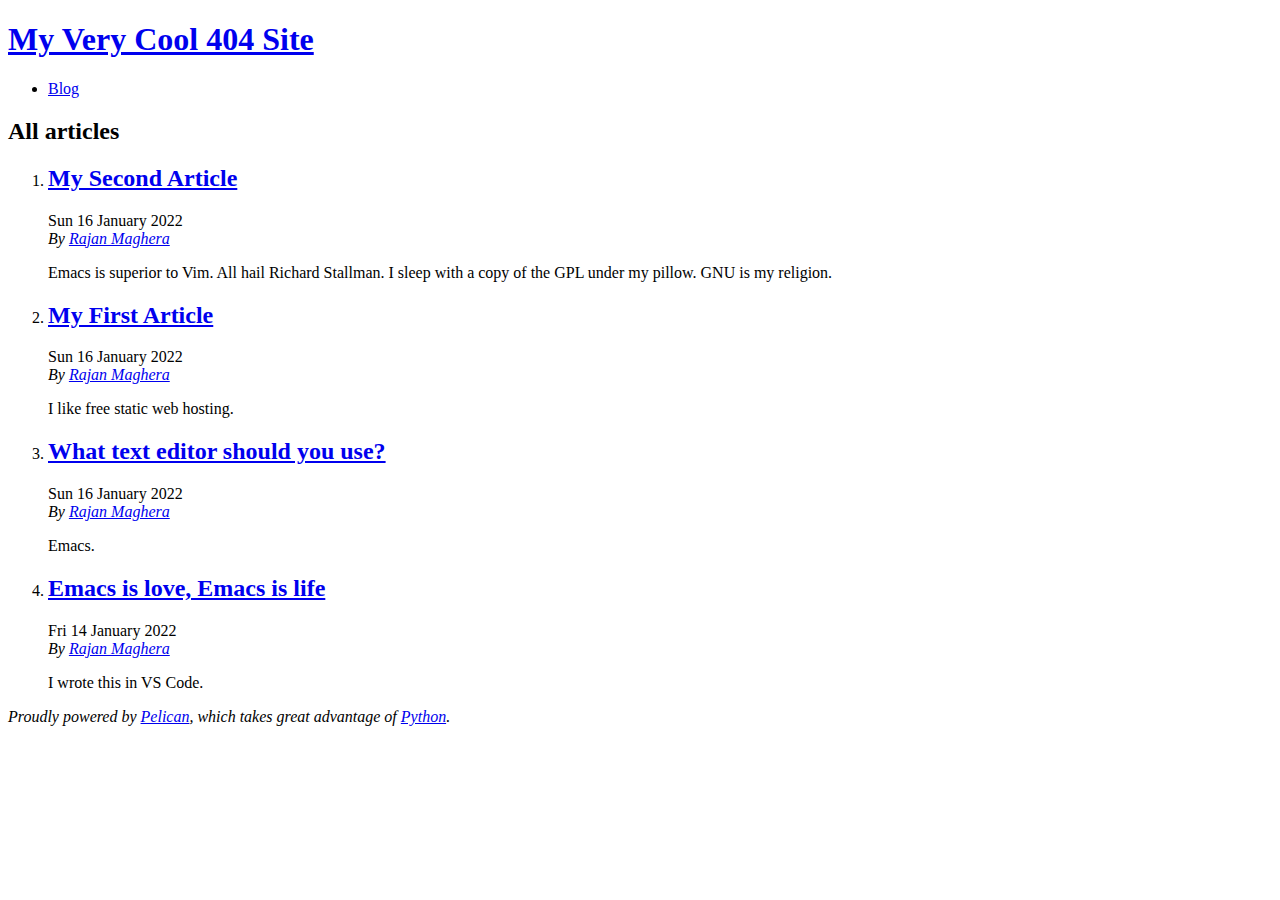
<file: docs/index.html>
<!DOCTYPE html>
<html lang="en">
<head>
        <title>My Very Cool 404 Site</title>
        <meta charset="utf-8" />
        <meta name="generator" content="Pelican" />
        <link href="https://rajanmaghera.github.io/cmput404-lab5/feeds/all.atom.xml" type="application/atom+xml" rel="alternate" title="My Very Cool 404 Site Full Atom Feed" />

  <link rel="stylesheet" type="text/css" href="https://rajanmaghera.github.io/cmput404-lab5/theme/style.css" />
</head>

<body id="index" class="home">
        <header id="banner" class="body">
                <h1><a href="https://rajanmaghera.github.io/cmput404-lab5/">My Very Cool 404 Site</a></h1>
        </header><!-- /#banner -->
        <nav id="menu"><ul>
            <li><a href="https://rajanmaghera.github.io/cmput404-lab5/category/blog.html">Blog</a></li>
        </ul></nav><!-- /#menu -->
<section id="content">
<h2>All articles</h2>

<ol id="post-list">
        <li><article class="hentry">
                <header> <h2 class="entry-title"><a href="https://rajanmaghera.github.io/cmput404-lab5/my-second-article.html" rel="bookmark" title="Permalink to My Second Article">My Second Article</a></h2> </header>
                <footer class="post-info">
                    <time class="published" datetime="2022-01-16T20:00:00-07:00"> Sun 16 January 2022 </time>
                    <address class="vcard author">By
                        <a class="url fn" href="https://rajanmaghera.github.io/cmput404-lab5/author/rajan-maghera.html">Rajan Maghera</a>
                    </address>
                </footer><!-- /.post-info -->
                <div class="entry-content"> <p>Emacs is superior to Vim. All hail Richard Stallman. I sleep with a copy of the GPL under my pillow. GNU is my religion.</p> </div><!-- /.entry-content -->
        </article></li>
        <li><article class="hentry">
                <header> <h2 class="entry-title"><a href="https://rajanmaghera.github.io/cmput404-lab5/my-first-article.html" rel="bookmark" title="Permalink to My First Article">My First Article</a></h2> </header>
                <footer class="post-info">
                    <time class="published" datetime="2022-01-16T19:50:00-07:00"> Sun 16 January 2022 </time>
                    <address class="vcard author">By
                        <a class="url fn" href="https://rajanmaghera.github.io/cmput404-lab5/author/rajan-maghera.html">Rajan Maghera</a>
                    </address>
                </footer><!-- /.post-info -->
                <div class="entry-content"> <p>I like free static web hosting.</p> </div><!-- /.entry-content -->
        </article></li>
        <li><article class="hentry">
                <header> <h2 class="entry-title"><a href="https://rajanmaghera.github.io/cmput404-lab5/what-text-editor-should-you-use.html" rel="bookmark" title="Permalink to What text editor should you use?">What text editor should you use?</a></h2> </header>
                <footer class="post-info">
                    <time class="published" datetime="2022-01-16T17:00:00-07:00"> Sun 16 January 2022 </time>
                    <address class="vcard author">By
                        <a class="url fn" href="https://rajanmaghera.github.io/cmput404-lab5/author/rajan-maghera.html">Rajan Maghera</a>
                    </address>
                </footer><!-- /.post-info -->
                <div class="entry-content"> <p>Emacs.</p> </div><!-- /.entry-content -->
        </article></li>
        <li><article class="hentry">
                <header> <h2 class="entry-title"><a href="https://rajanmaghera.github.io/cmput404-lab5/emacs-is-love-emacs-is-life.html" rel="bookmark" title="Permalink to Emacs is love, Emacs is life">Emacs is love, Emacs is life</a></h2> </header>
                <footer class="post-info">
                    <time class="published" datetime="2022-01-14T20:00:00-07:00"> Fri 14 January 2022 </time>
                    <address class="vcard author">By
                        <a class="url fn" href="https://rajanmaghera.github.io/cmput404-lab5/author/rajan-maghera.html">Rajan Maghera</a>
                    </address>
                </footer><!-- /.post-info -->
                <div class="entry-content"> <p>I wrote this in VS Code.</p> </div><!-- /.entry-content -->
        </article></li>
</ol><!-- /#posts-list -->
</section><!-- /#content -->
        <footer id="contentinfo" class="body">
                <address id="about" class="vcard body">
                Proudly powered by <a href="https://getpelican.com/">Pelican</a>,
                which takes great advantage of <a href="https://www.python.org/">Python</a>.
                </address><!-- /#about -->
        </footer><!-- /#contentinfo -->
</body>
</html>
</file>
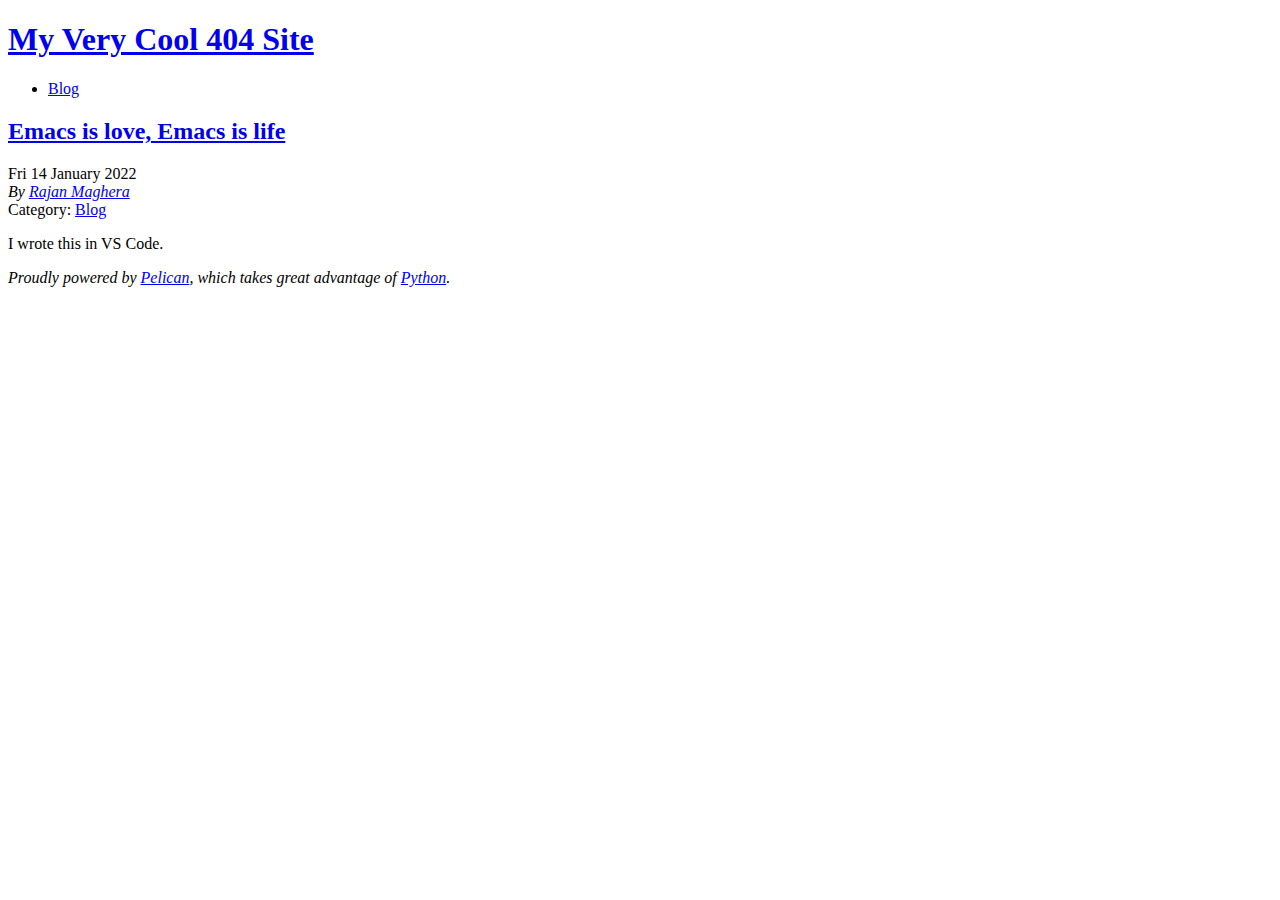
<file: docs/emacs-is-love-emacs-is-life.html>
<!DOCTYPE html>
<html lang="en">
<head>
          <title>My Very Cool 404 Site - Emacs is love, Emacs is life</title>
        <meta charset="utf-8" />
        <meta name="generator" content="Pelican" />
        <link href="https://rajanmaghera.github.io/cmput404-lab5/feeds/all.atom.xml" type="application/atom+xml" rel="alternate" title="My Very Cool 404 Site Full Atom Feed" />
        <link href="https://rajanmaghera.github.io/cmput404-lab5/feeds/blog.atom.xml" type="application/atom+xml" rel="alternate" title="My Very Cool 404 Site Categories Atom Feed" />

  <link rel="stylesheet" type="text/css" href="https://rajanmaghera.github.io/cmput404-lab5/theme/style.css" />





</head>

<body id="index" class="home">
        <header id="banner" class="body">
                <h1><a href="https://rajanmaghera.github.io/cmput404-lab5/">My Very Cool 404 Site</a></h1>
        </header><!-- /#banner -->
        <nav id="menu"><ul>
            <li class="active"><a href="https://rajanmaghera.github.io/cmput404-lab5/category/blog.html">Blog</a></li>
        </ul></nav><!-- /#menu -->
<section id="content" class="body">
  <header>
    <h2 class="entry-title">
      <a href="https://rajanmaghera.github.io/cmput404-lab5/emacs-is-love-emacs-is-life.html" rel="bookmark"
         title="Permalink to Emacs is love, Emacs is life">Emacs is love, Emacs is life</a></h2>
 
  </header>
  <footer class="post-info">
    <time class="published" datetime="2022-01-14T20:00:00-07:00">
      Fri 14 January 2022
    </time>
    <address class="vcard author">
      By           <a class="url fn" href="https://rajanmaghera.github.io/cmput404-lab5/author/rajan-maghera.html">Rajan Maghera</a>
    </address>
    <div class="category">
        Category: <a href="https://rajanmaghera.github.io/cmput404-lab5/category/blog.html">Blog</a>
    </div>
  </footer><!-- /.post-info -->
  <div class="entry-content">
    <p>I wrote this in VS Code.</p>
  </div><!-- /.entry-content -->
</section>
        <footer id="contentinfo" class="body">
                <address id="about" class="vcard body">
                Proudly powered by <a href="https://getpelican.com/">Pelican</a>,
                which takes great advantage of <a href="https://www.python.org/">Python</a>.
                </address><!-- /#about -->
        </footer><!-- /#contentinfo -->
</body>
</html>
</file>
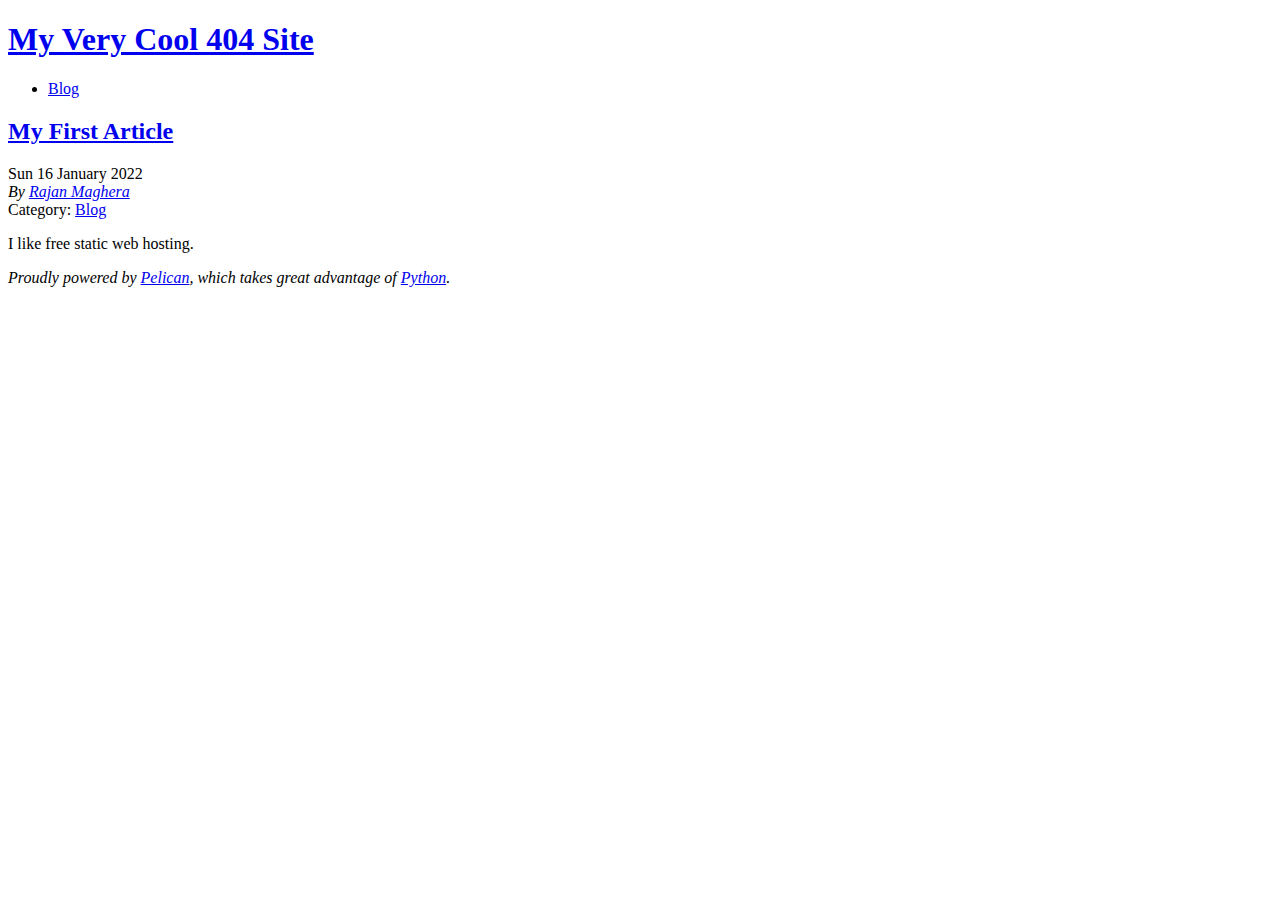
<file: docs/my-first-article.html>
<!DOCTYPE html>
<html lang="en">
<head>
          <title>My Very Cool 404 Site - My First Article</title>
        <meta charset="utf-8" />
        <meta name="generator" content="Pelican" />
        <link href="https://rajanmaghera.github.io/cmput404-lab5/feeds/all.atom.xml" type="application/atom+xml" rel="alternate" title="My Very Cool 404 Site Full Atom Feed" />
        <link href="https://rajanmaghera.github.io/cmput404-lab5/feeds/blog.atom.xml" type="application/atom+xml" rel="alternate" title="My Very Cool 404 Site Categories Atom Feed" />

  <link rel="stylesheet" type="text/css" href="https://rajanmaghera.github.io/cmput404-lab5/theme/style.css" />





</head>

<body id="index" class="home">
        <header id="banner" class="body">
                <h1><a href="https://rajanmaghera.github.io/cmput404-lab5/">My Very Cool 404 Site</a></h1>
        </header><!-- /#banner -->
        <nav id="menu"><ul>
            <li class="active"><a href="https://rajanmaghera.github.io/cmput404-lab5/category/blog.html">Blog</a></li>
        </ul></nav><!-- /#menu -->
<section id="content" class="body">
  <header>
    <h2 class="entry-title">
      <a href="https://rajanmaghera.github.io/cmput404-lab5/my-first-article.html" rel="bookmark"
         title="Permalink to My First Article">My First Article</a></h2>
 
  </header>
  <footer class="post-info">
    <time class="published" datetime="2022-01-16T19:50:00-07:00">
      Sun 16 January 2022
    </time>
    <address class="vcard author">
      By           <a class="url fn" href="https://rajanmaghera.github.io/cmput404-lab5/author/rajan-maghera.html">Rajan Maghera</a>
    </address>
    <div class="category">
        Category: <a href="https://rajanmaghera.github.io/cmput404-lab5/category/blog.html">Blog</a>
    </div>
  </footer><!-- /.post-info -->
  <div class="entry-content">
    <p>I like free static web hosting.</p>
  </div><!-- /.entry-content -->
</section>
        <footer id="contentinfo" class="body">
                <address id="about" class="vcard body">
                Proudly powered by <a href="https://getpelican.com/">Pelican</a>,
                which takes great advantage of <a href="https://www.python.org/">Python</a>.
                </address><!-- /#about -->
        </footer><!-- /#contentinfo -->
</body>
</html>
</file>
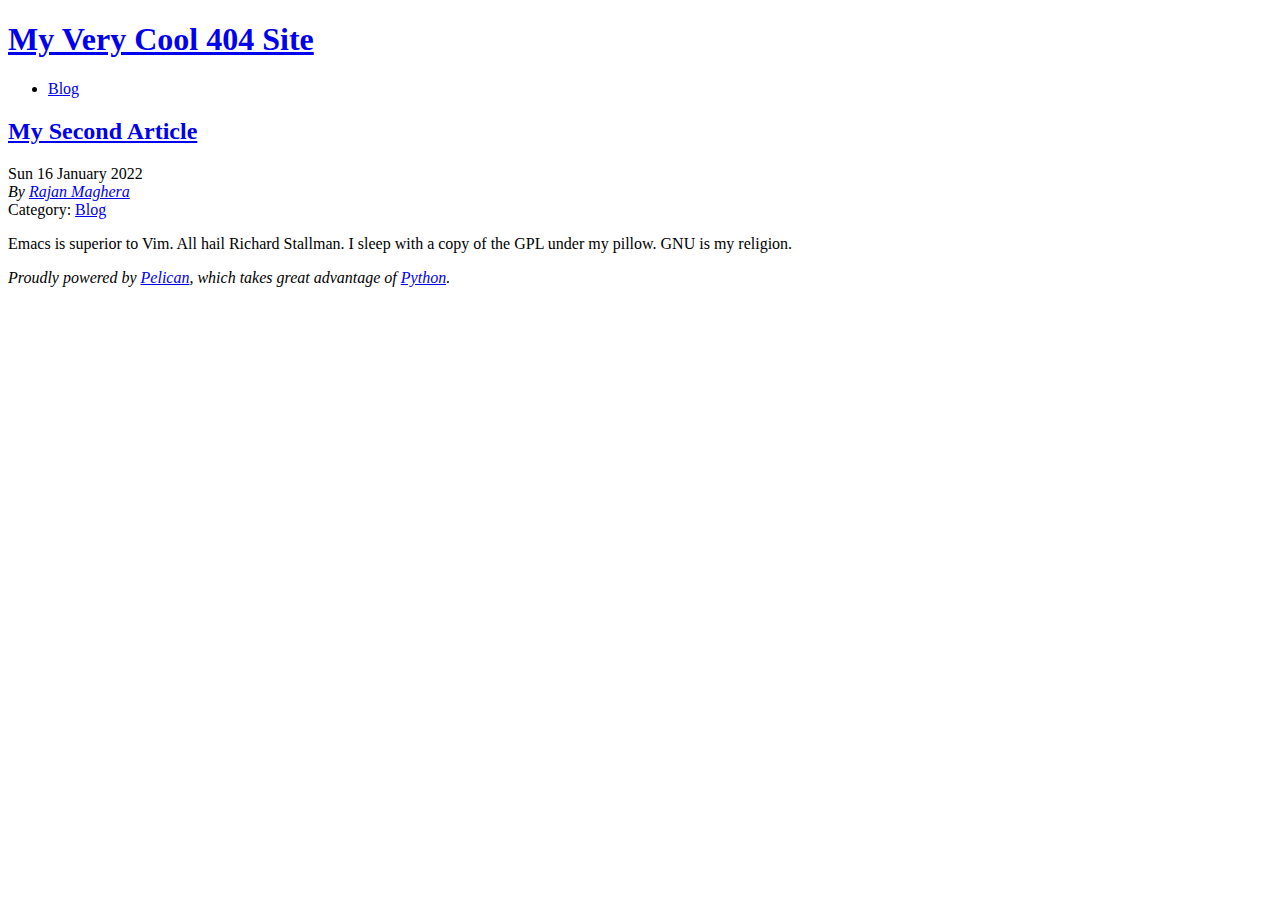
<file: docs/my-second-article.html>
<!DOCTYPE html>
<html lang="en">
<head>
          <title>My Very Cool 404 Site - My Second Article</title>
        <meta charset="utf-8" />
        <meta name="generator" content="Pelican" />
        <link href="https://rajanmaghera.github.io/cmput404-lab5/feeds/all.atom.xml" type="application/atom+xml" rel="alternate" title="My Very Cool 404 Site Full Atom Feed" />
        <link href="https://rajanmaghera.github.io/cmput404-lab5/feeds/blog.atom.xml" type="application/atom+xml" rel="alternate" title="My Very Cool 404 Site Categories Atom Feed" />

  <link rel="stylesheet" type="text/css" href="https://rajanmaghera.github.io/cmput404-lab5/theme/style.css" />





</head>

<body id="index" class="home">
        <header id="banner" class="body">
                <h1><a href="https://rajanmaghera.github.io/cmput404-lab5/">My Very Cool 404 Site</a></h1>
        </header><!-- /#banner -->
        <nav id="menu"><ul>
            <li class="active"><a href="https://rajanmaghera.github.io/cmput404-lab5/category/blog.html">Blog</a></li>
        </ul></nav><!-- /#menu -->
<section id="content" class="body">
  <header>
    <h2 class="entry-title">
      <a href="https://rajanmaghera.github.io/cmput404-lab5/my-second-article.html" rel="bookmark"
         title="Permalink to My Second Article">My Second Article</a></h2>
 
  </header>
  <footer class="post-info">
    <time class="published" datetime="2022-01-16T20:00:00-07:00">
      Sun 16 January 2022
    </time>
    <address class="vcard author">
      By           <a class="url fn" href="https://rajanmaghera.github.io/cmput404-lab5/author/rajan-maghera.html">Rajan Maghera</a>
    </address>
    <div class="category">
        Category: <a href="https://rajanmaghera.github.io/cmput404-lab5/category/blog.html">Blog</a>
    </div>
  </footer><!-- /.post-info -->
  <div class="entry-content">
    <p>Emacs is superior to Vim. All hail Richard Stallman. I sleep with a copy of the GPL under my pillow. GNU is my religion.</p>
  </div><!-- /.entry-content -->
</section>
        <footer id="contentinfo" class="body">
                <address id="about" class="vcard body">
                Proudly powered by <a href="https://getpelican.com/">Pelican</a>,
                which takes great advantage of <a href="https://www.python.org/">Python</a>.
                </address><!-- /#about -->
        </footer><!-- /#contentinfo -->
</body>
</html>
</file>
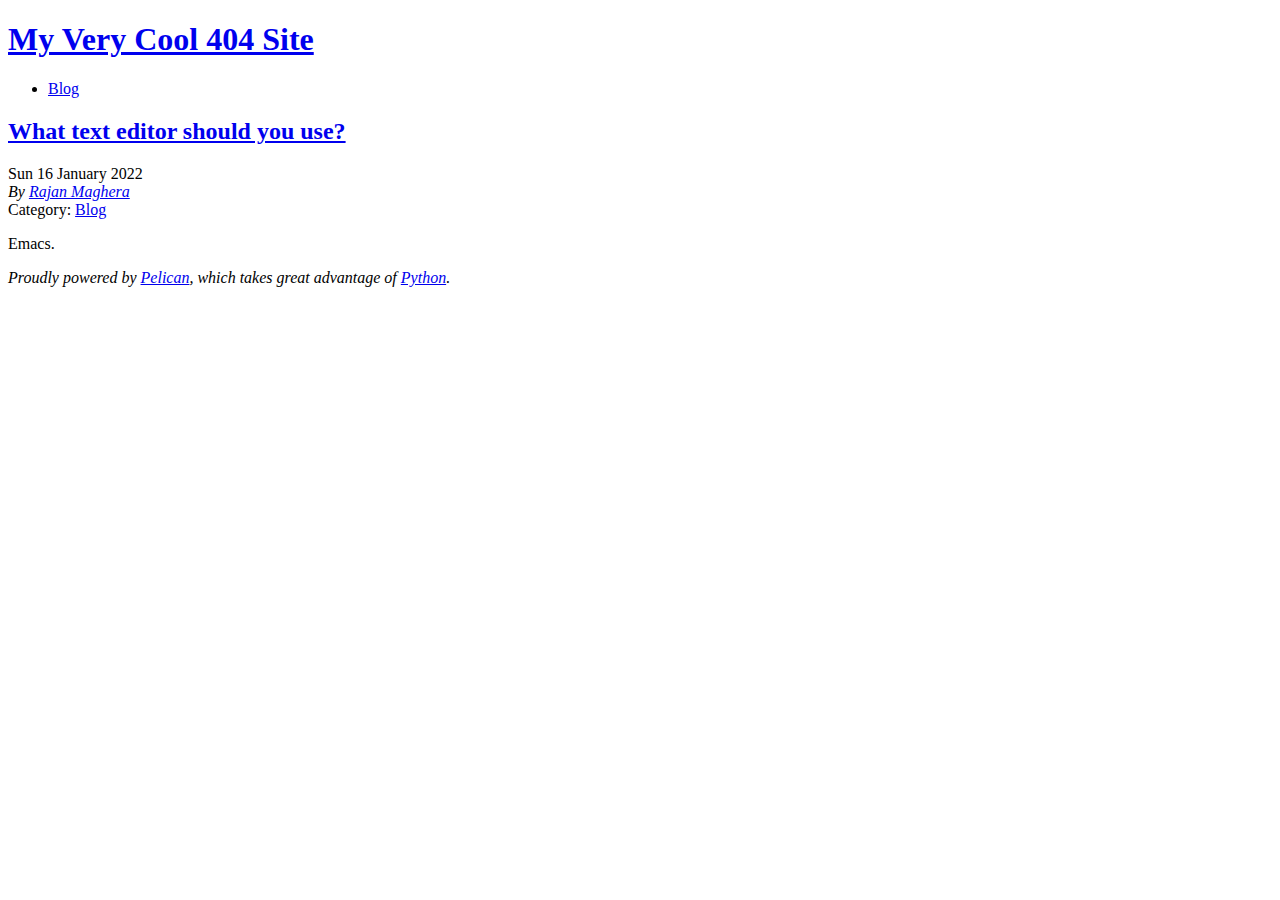
<file: docs/what-text-editor-should-you-use.html>
<!DOCTYPE html>
<html lang="en">
<head>
          <title>My Very Cool 404 Site - What text editor should you use?</title>
        <meta charset="utf-8" />
        <meta name="generator" content="Pelican" />
        <link href="https://rajanmaghera.github.io/cmput404-lab5/feeds/all.atom.xml" type="application/atom+xml" rel="alternate" title="My Very Cool 404 Site Full Atom Feed" />
        <link href="https://rajanmaghera.github.io/cmput404-lab5/feeds/blog.atom.xml" type="application/atom+xml" rel="alternate" title="My Very Cool 404 Site Categories Atom Feed" />

  <link rel="stylesheet" type="text/css" href="https://rajanmaghera.github.io/cmput404-lab5/theme/style.css" />





</head>

<body id="index" class="home">
        <header id="banner" class="body">
                <h1><a href="https://rajanmaghera.github.io/cmput404-lab5/">My Very Cool 404 Site</a></h1>
        </header><!-- /#banner -->
        <nav id="menu"><ul>
            <li class="active"><a href="https://rajanmaghera.github.io/cmput404-lab5/category/blog.html">Blog</a></li>
        </ul></nav><!-- /#menu -->
<section id="content" class="body">
  <header>
    <h2 class="entry-title">
      <a href="https://rajanmaghera.github.io/cmput404-lab5/what-text-editor-should-you-use.html" rel="bookmark"
         title="Permalink to What text editor should you use?">What text editor should you use?</a></h2>
 
  </header>
  <footer class="post-info">
    <time class="published" datetime="2022-01-16T17:00:00-07:00">
      Sun 16 January 2022
    </time>
    <address class="vcard author">
      By           <a class="url fn" href="https://rajanmaghera.github.io/cmput404-lab5/author/rajan-maghera.html">Rajan Maghera</a>
    </address>
    <div class="category">
        Category: <a href="https://rajanmaghera.github.io/cmput404-lab5/category/blog.html">Blog</a>
    </div>
  </footer><!-- /.post-info -->
  <div class="entry-content">
    <p>Emacs.</p>
  </div><!-- /.entry-content -->
</section>
        <footer id="contentinfo" class="body">
                <address id="about" class="vcard body">
                Proudly powered by <a href="https://getpelican.com/">Pelican</a>,
                which takes great advantage of <a href="https://www.python.org/">Python</a>.
                </address><!-- /#about -->
        </footer><!-- /#contentinfo -->
</body>
</html>
</file>
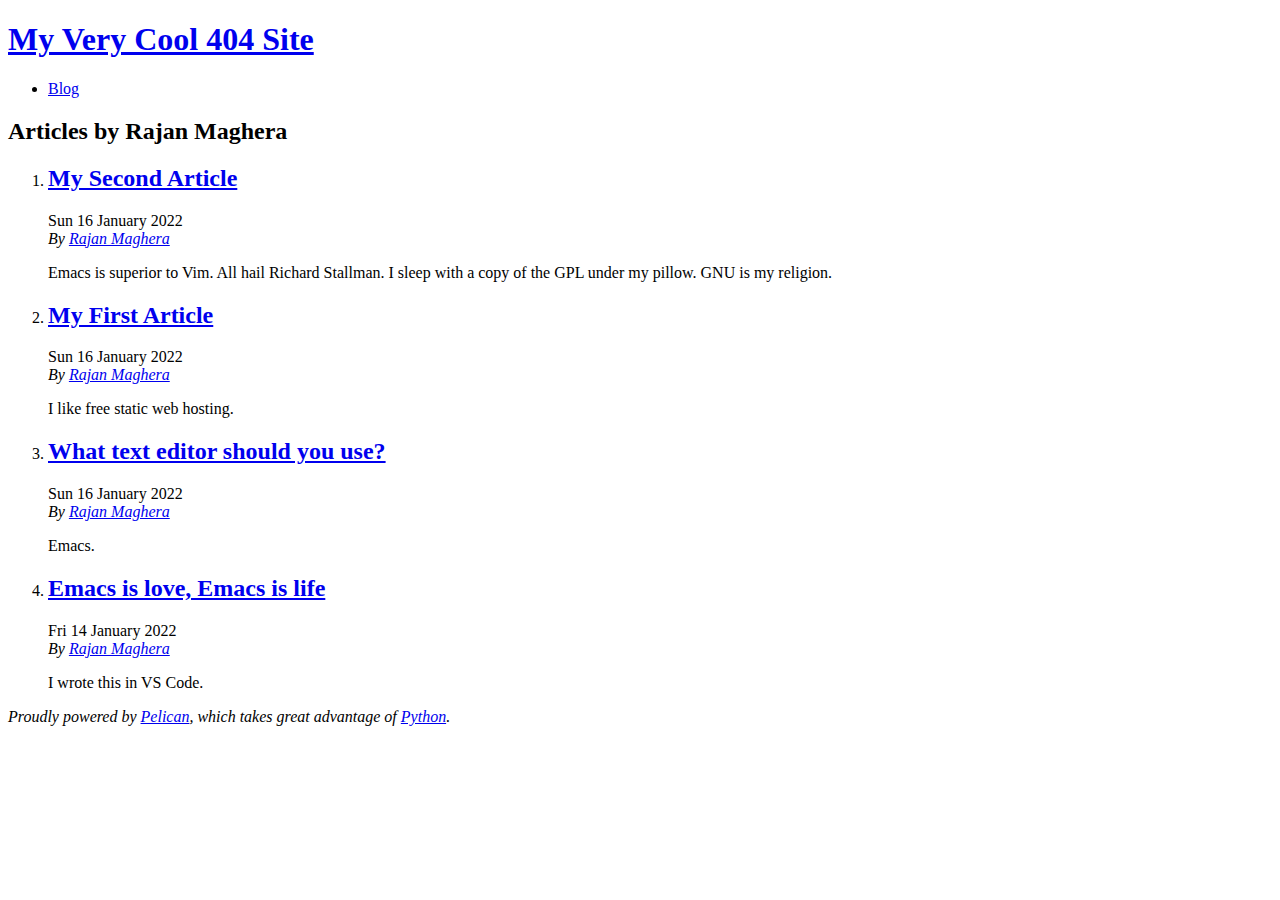
<file: docs/author/rajan-maghera.html>
<!DOCTYPE html>
<html lang="en">
<head>
        <title>My Very Cool 404 Site - Articles by Rajan Maghera</title>
        <meta charset="utf-8" />
        <meta name="generator" content="Pelican" />
        <link href="https://rajanmaghera.github.io/cmput404-lab5/feeds/all.atom.xml" type="application/atom+xml" rel="alternate" title="My Very Cool 404 Site Full Atom Feed" />

  <link rel="stylesheet" type="text/css" href="https://rajanmaghera.github.io/cmput404-lab5/theme/style.css" />
</head>

<body id="index" class="home">
        <header id="banner" class="body">
                <h1><a href="https://rajanmaghera.github.io/cmput404-lab5/">My Very Cool 404 Site</a></h1>
        </header><!-- /#banner -->
        <nav id="menu"><ul>
            <li><a href="https://rajanmaghera.github.io/cmput404-lab5/category/blog.html">Blog</a></li>
        </ul></nav><!-- /#menu -->
<section id="content">
<h2>Articles by Rajan Maghera</h2>

<ol id="post-list">
        <li><article class="hentry">
                <header> <h2 class="entry-title"><a href="https://rajanmaghera.github.io/cmput404-lab5/my-second-article.html" rel="bookmark" title="Permalink to My Second Article">My Second Article</a></h2> </header>
                <footer class="post-info">
                    <time class="published" datetime="2022-01-16T20:00:00-07:00"> Sun 16 January 2022 </time>
                    <address class="vcard author">By
                        <a class="url fn" href="https://rajanmaghera.github.io/cmput404-lab5/author/rajan-maghera.html">Rajan Maghera</a>
                    </address>
                </footer><!-- /.post-info -->
                <div class="entry-content"> <p>Emacs is superior to Vim. All hail Richard Stallman. I sleep with a copy of the GPL under my pillow. GNU is my religion.</p> </div><!-- /.entry-content -->
        </article></li>
        <li><article class="hentry">
                <header> <h2 class="entry-title"><a href="https://rajanmaghera.github.io/cmput404-lab5/my-first-article.html" rel="bookmark" title="Permalink to My First Article">My First Article</a></h2> </header>
                <footer class="post-info">
                    <time class="published" datetime="2022-01-16T19:50:00-07:00"> Sun 16 January 2022 </time>
                    <address class="vcard author">By
                        <a class="url fn" href="https://rajanmaghera.github.io/cmput404-lab5/author/rajan-maghera.html">Rajan Maghera</a>
                    </address>
                </footer><!-- /.post-info -->
                <div class="entry-content"> <p>I like free static web hosting.</p> </div><!-- /.entry-content -->
        </article></li>
        <li><article class="hentry">
                <header> <h2 class="entry-title"><a href="https://rajanmaghera.github.io/cmput404-lab5/what-text-editor-should-you-use.html" rel="bookmark" title="Permalink to What text editor should you use?">What text editor should you use?</a></h2> </header>
                <footer class="post-info">
                    <time class="published" datetime="2022-01-16T17:00:00-07:00"> Sun 16 January 2022 </time>
                    <address class="vcard author">By
                        <a class="url fn" href="https://rajanmaghera.github.io/cmput404-lab5/author/rajan-maghera.html">Rajan Maghera</a>
                    </address>
                </footer><!-- /.post-info -->
                <div class="entry-content"> <p>Emacs.</p> </div><!-- /.entry-content -->
        </article></li>
        <li><article class="hentry">
                <header> <h2 class="entry-title"><a href="https://rajanmaghera.github.io/cmput404-lab5/emacs-is-love-emacs-is-life.html" rel="bookmark" title="Permalink to Emacs is love, Emacs is life">Emacs is love, Emacs is life</a></h2> </header>
                <footer class="post-info">
                    <time class="published" datetime="2022-01-14T20:00:00-07:00"> Fri 14 January 2022 </time>
                    <address class="vcard author">By
                        <a class="url fn" href="https://rajanmaghera.github.io/cmput404-lab5/author/rajan-maghera.html">Rajan Maghera</a>
                    </address>
                </footer><!-- /.post-info -->
                <div class="entry-content"> <p>I wrote this in VS Code.</p> </div><!-- /.entry-content -->
        </article></li>
</ol><!-- /#posts-list -->
</section><!-- /#content -->
        <footer id="contentinfo" class="body">
                <address id="about" class="vcard body">
                Proudly powered by <a href="https://getpelican.com/">Pelican</a>,
                which takes great advantage of <a href="https://www.python.org/">Python</a>.
                </address><!-- /#about -->
        </footer><!-- /#contentinfo -->
</body>
</html>
</file>
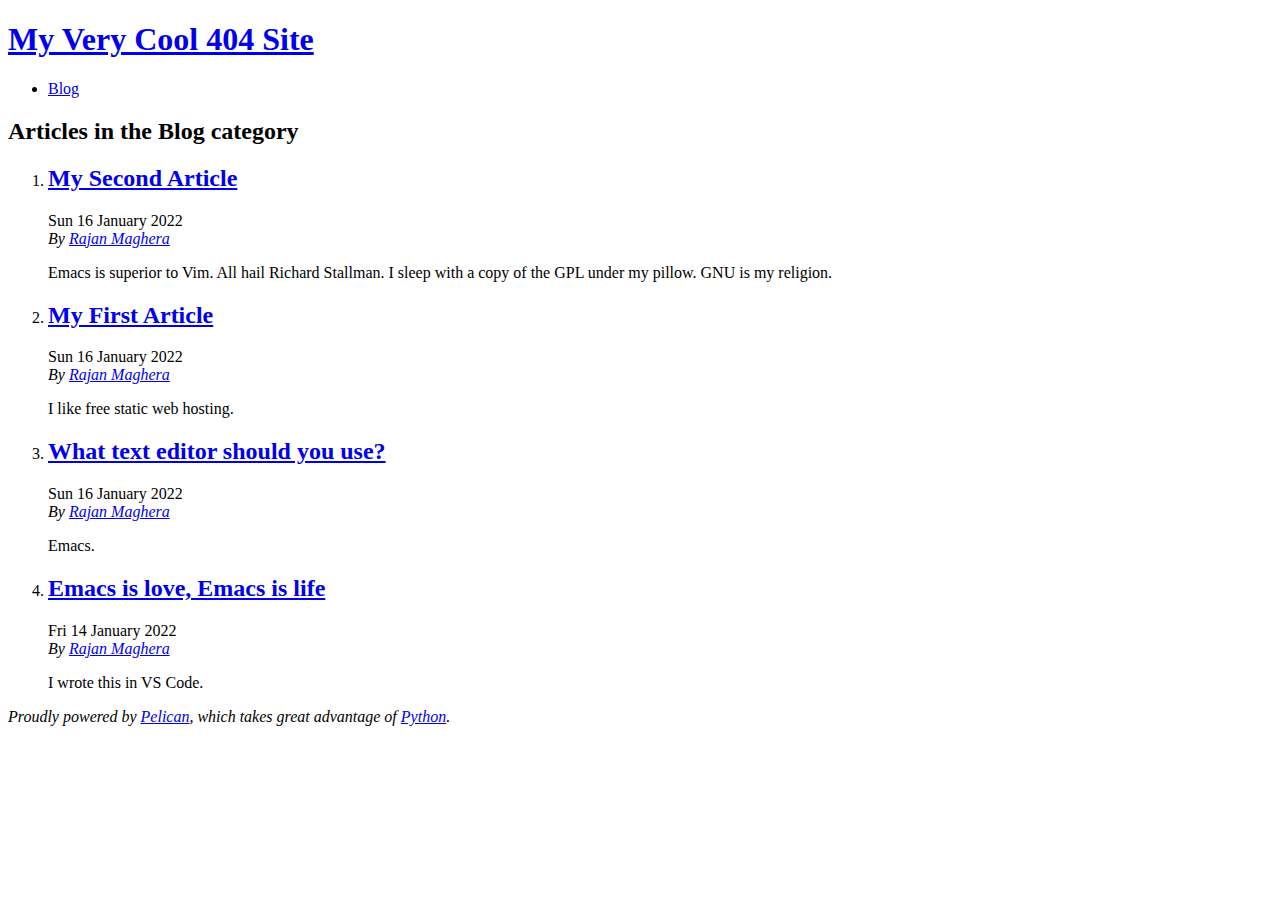
<file: docs/category/blog.html>
<!DOCTYPE html>
<html lang="en">
<head>
        <title>My Very Cool 404 Site - Blog category</title>
        <meta charset="utf-8" />
        <meta name="generator" content="Pelican" />
        <link href="https://rajanmaghera.github.io/cmput404-lab5/feeds/all.atom.xml" type="application/atom+xml" rel="alternate" title="My Very Cool 404 Site Full Atom Feed" />
        <link href="https://rajanmaghera.github.io/cmput404-lab5/feeds/blog.atom.xml" type="application/atom+xml" rel="alternate" title="My Very Cool 404 Site Categories Atom Feed" />

  <link rel="stylesheet" type="text/css" href="https://rajanmaghera.github.io/cmput404-lab5/theme/style.css" />
</head>

<body id="index" class="home">
        <header id="banner" class="body">
                <h1><a href="https://rajanmaghera.github.io/cmput404-lab5/">My Very Cool 404 Site</a></h1>
        </header><!-- /#banner -->
        <nav id="menu"><ul>
            <li class="active"><a href="https://rajanmaghera.github.io/cmput404-lab5/category/blog.html">Blog</a></li>
        </ul></nav><!-- /#menu -->
<section id="content">
<h2>Articles in the Blog category</h2>

<ol id="post-list">
        <li><article class="hentry">
                <header> <h2 class="entry-title"><a href="https://rajanmaghera.github.io/cmput404-lab5/my-second-article.html" rel="bookmark" title="Permalink to My Second Article">My Second Article</a></h2> </header>
                <footer class="post-info">
                    <time class="published" datetime="2022-01-16T20:00:00-07:00"> Sun 16 January 2022 </time>
                    <address class="vcard author">By
                        <a class="url fn" href="https://rajanmaghera.github.io/cmput404-lab5/author/rajan-maghera.html">Rajan Maghera</a>
                    </address>
                </footer><!-- /.post-info -->
                <div class="entry-content"> <p>Emacs is superior to Vim. All hail Richard Stallman. I sleep with a copy of the GPL under my pillow. GNU is my religion.</p> </div><!-- /.entry-content -->
        </article></li>
        <li><article class="hentry">
                <header> <h2 class="entry-title"><a href="https://rajanmaghera.github.io/cmput404-lab5/my-first-article.html" rel="bookmark" title="Permalink to My First Article">My First Article</a></h2> </header>
                <footer class="post-info">
                    <time class="published" datetime="2022-01-16T19:50:00-07:00"> Sun 16 January 2022 </time>
                    <address class="vcard author">By
                        <a class="url fn" href="https://rajanmaghera.github.io/cmput404-lab5/author/rajan-maghera.html">Rajan Maghera</a>
                    </address>
                </footer><!-- /.post-info -->
                <div class="entry-content"> <p>I like free static web hosting.</p> </div><!-- /.entry-content -->
        </article></li>
        <li><article class="hentry">
                <header> <h2 class="entry-title"><a href="https://rajanmaghera.github.io/cmput404-lab5/what-text-editor-should-you-use.html" rel="bookmark" title="Permalink to What text editor should you use?">What text editor should you use?</a></h2> </header>
                <footer class="post-info">
                    <time class="published" datetime="2022-01-16T17:00:00-07:00"> Sun 16 January 2022 </time>
                    <address class="vcard author">By
                        <a class="url fn" href="https://rajanmaghera.github.io/cmput404-lab5/author/rajan-maghera.html">Rajan Maghera</a>
                    </address>
                </footer><!-- /.post-info -->
                <div class="entry-content"> <p>Emacs.</p> </div><!-- /.entry-content -->
        </article></li>
        <li><article class="hentry">
                <header> <h2 class="entry-title"><a href="https://rajanmaghera.github.io/cmput404-lab5/emacs-is-love-emacs-is-life.html" rel="bookmark" title="Permalink to Emacs is love, Emacs is life">Emacs is love, Emacs is life</a></h2> </header>
                <footer class="post-info">
                    <time class="published" datetime="2022-01-14T20:00:00-07:00"> Fri 14 January 2022 </time>
                    <address class="vcard author">By
                        <a class="url fn" href="https://rajanmaghera.github.io/cmput404-lab5/author/rajan-maghera.html">Rajan Maghera</a>
                    </address>
                </footer><!-- /.post-info -->
                <div class="entry-content"> <p>I wrote this in VS Code.</p> </div><!-- /.entry-content -->
        </article></li>
</ol><!-- /#posts-list -->
</section><!-- /#content -->
        <footer id="contentinfo" class="body">
                <address id="about" class="vcard body">
                Proudly powered by <a href="https://getpelican.com/">Pelican</a>,
                which takes great advantage of <a href="https://www.python.org/">Python</a>.
                </address><!-- /#about -->
        </footer><!-- /#contentinfo -->
</body>
</html>
</file>
